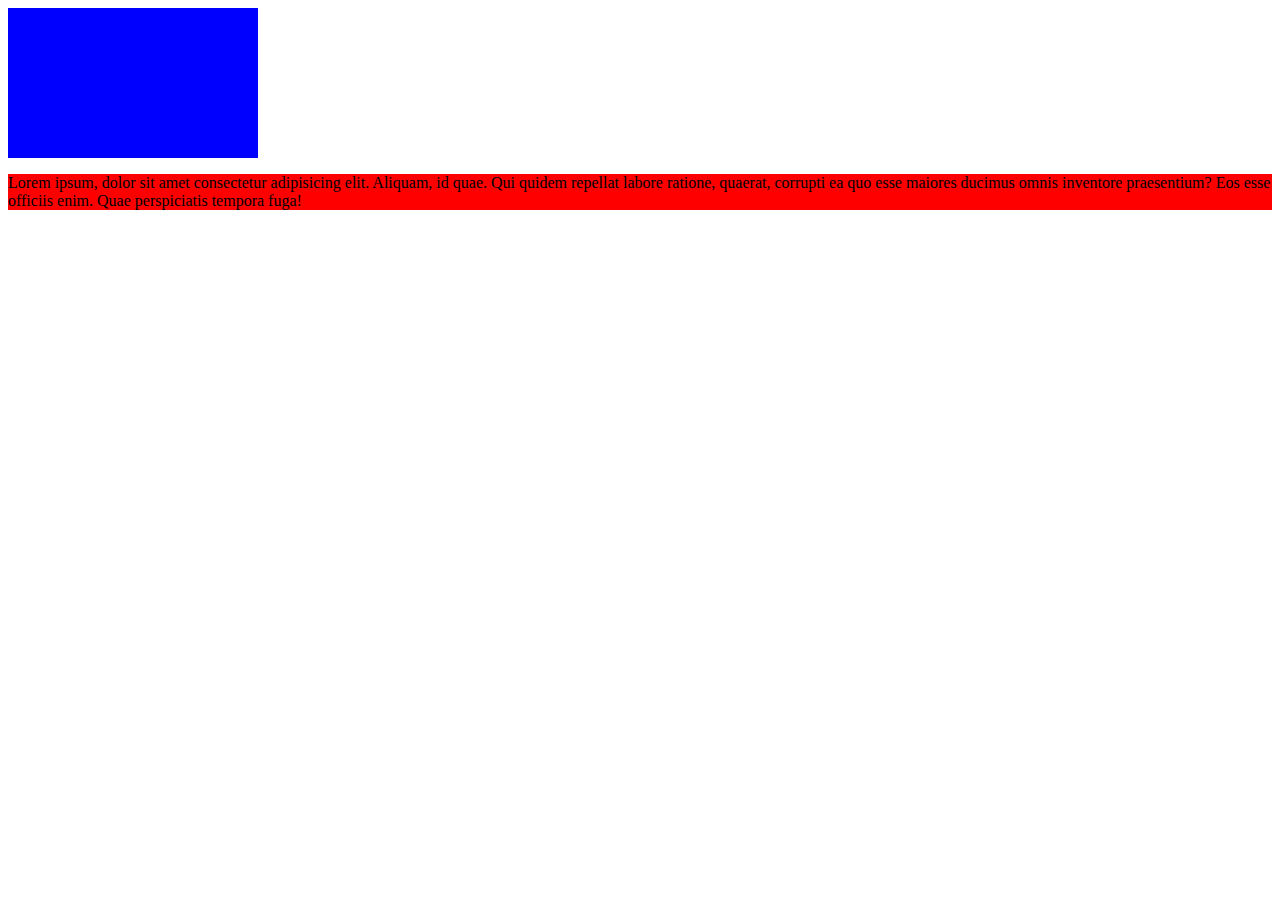
<file: 28.7/index.html>
<!DOCTYPE html>
<html lang="en">

<head>
    <meta charset="UTF-8">
    <meta name="viewport" content="width=device-width, initial-scale=1.0">
    <link rel="stylesheet" href="style.css">
    <style>
        @import url(p.css);
    </style>
    <title>Document</title>
</head>

<body>
    <div class="test"></div>
    <p>Lorem ipsum, dolor sit amet consectetur adipisicing elit. Aliquam, id quae. Qui quidem repellat labore ratione,
        quaerat, corrupti ea quo esse maiores ducimus omnis inventore praesentium? Eos esse officiis enim. Quae
        perspiciatis tempora fuga!</p>
</body>

</html>
</file>
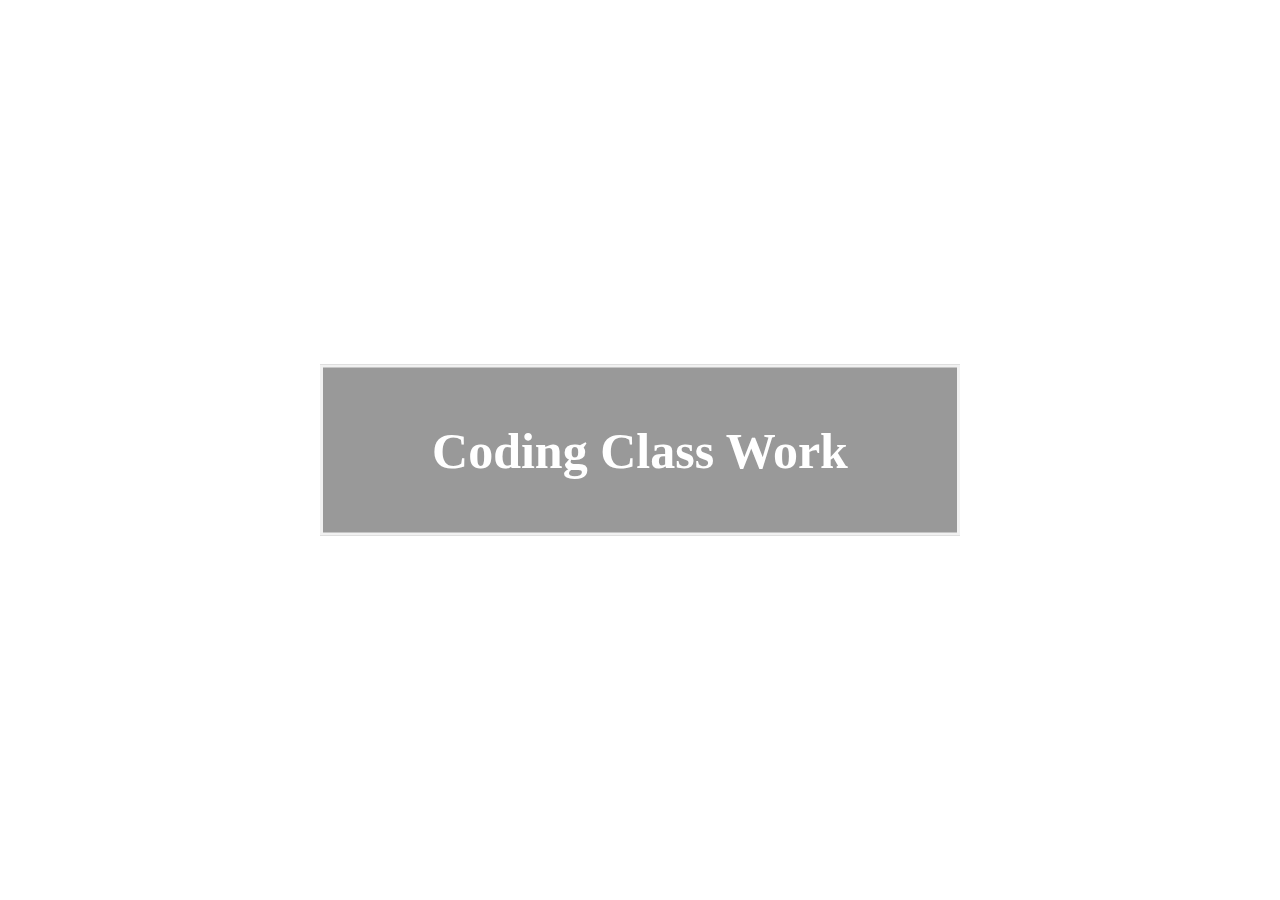
<file: cw/index.html>
<!DOCTYPE html>
<html lang="en">
<head>
    <meta charset="UTF-8">
    <meta name="viewport" content="width=device-width, initial-scale=1.0">
    <title>Class Work</title>
        <style>
            body,
            html {
                height: 100%;
                margin: 0;
    
            }
    
            * {
                box-sizing: border-box;
            }
    
            .bg-image {
                background-image: url("https://cdn.pixabay.com/photo/2017/05/10/12/41/hacker-2300772_640.jpg");
                filter: blur(8px);
                -webkit-filter: blur(8px);
                height: 80%;
                width: 90%;
                background-position: center;
                background-repeat: no-repeat;
                background-size: cover;
                /* width: 80%; */
                position: absolute;
                left: 80px ;
                right: 90px;
                top: 80px;
             
            }
    
            .bg-text {
                background-color: rgb(0, 0, 0);
                background-color: rgba(0, 0, 0, 0.4);
                color: white;
                font-weight: bold;
                border: 3px solid #f1f1f1;
                position: absolute;
                top: 50%;
                left: 50%;
                transform: translate(-50%, -50%);
                z-index: 2;
                width: 50%;
                padding: 20px;
                text-align: center;
            }
        </style>
    </head>
    
    <body>
        <div class="bg-image"></div>
        <div class="bg-text">
            <h1 style="font-size:50px">Coding Class Work</h1>
        </div>

      <!-- this is for git testing purpose  -->
      <!-- hello  -->
    </body>
</html>
</file>
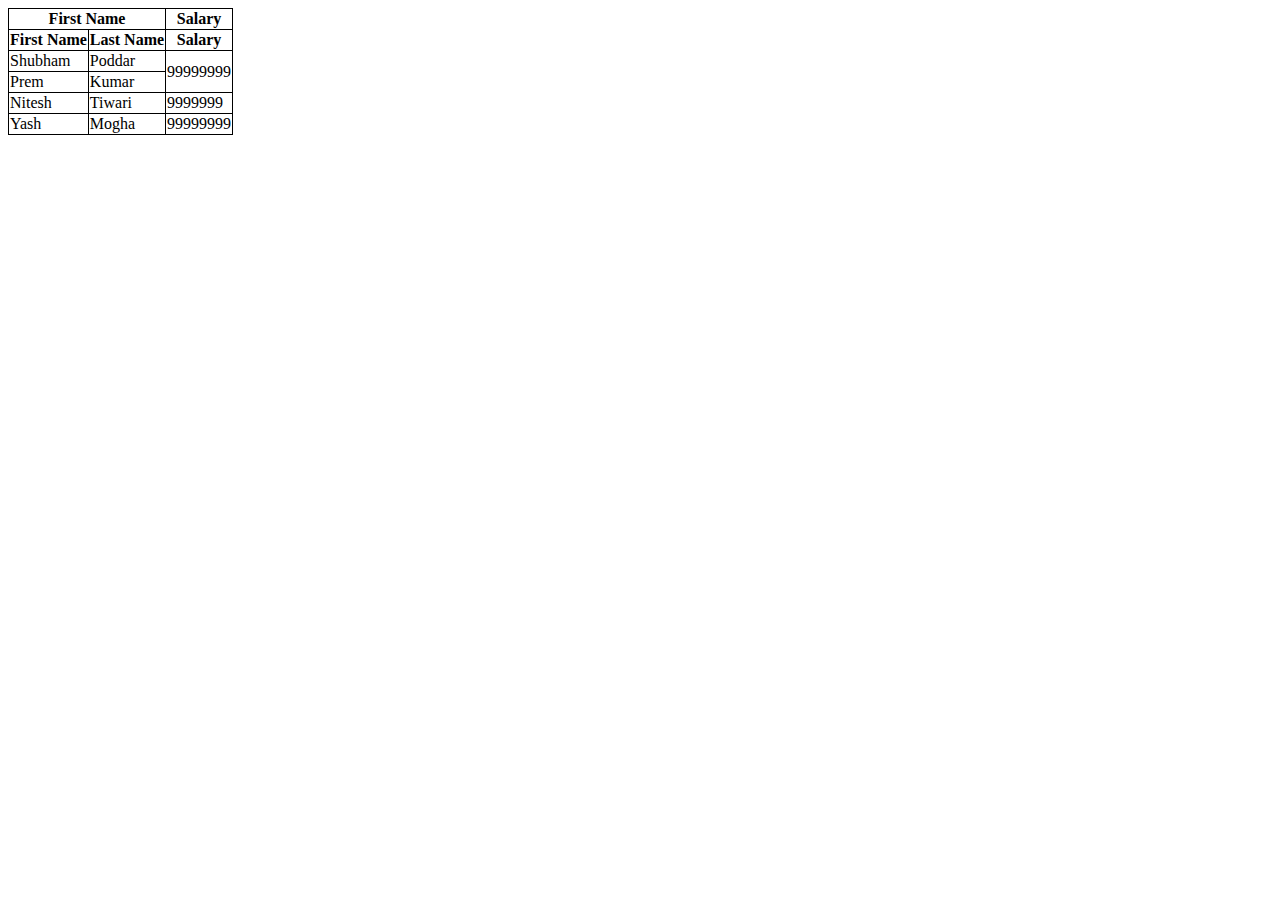
<file: New folder/index.html>
<!DOCTYPE html>
<html lang="en">

<head>
    <meta charset="UTF-8">
    <meta name="viewport" content="width=device-width, initial-scale=1.0">
    <title>Table</title>
</head>
<style>
    table, th, td {
      border: 1px solid black;
      border-collapse: collapse;
    }
    </style>
<body>
    <table>
        <tr>
            <th colspan="2">First Name</th>
            <th>Salary</th>
           
            
        </tr>
        <tr>
            <th>First Name</th>
            <th>Last Name</th>
            <th>Salary</th>
            
        </tr>

        <tr>
            <td>Shubham</td>
            <td>Poddar</td>
            <td rowspan="2">99999999</td>
           
        </tr>
        <tr>
            <td>Prem</td>
            <td>Kumar</td>
            
            
        </tr>
        <tr>
            <td>Nitesh</td>
            <td>Tiwari</td>
            <td>9999999</td>
           

        </tr>
        <tr>
            <td>Yash</td>
            <td >Mogha</td>
            <td >99999999</td>
         
        </tr>

    </table>
</body>

</html>
</file>
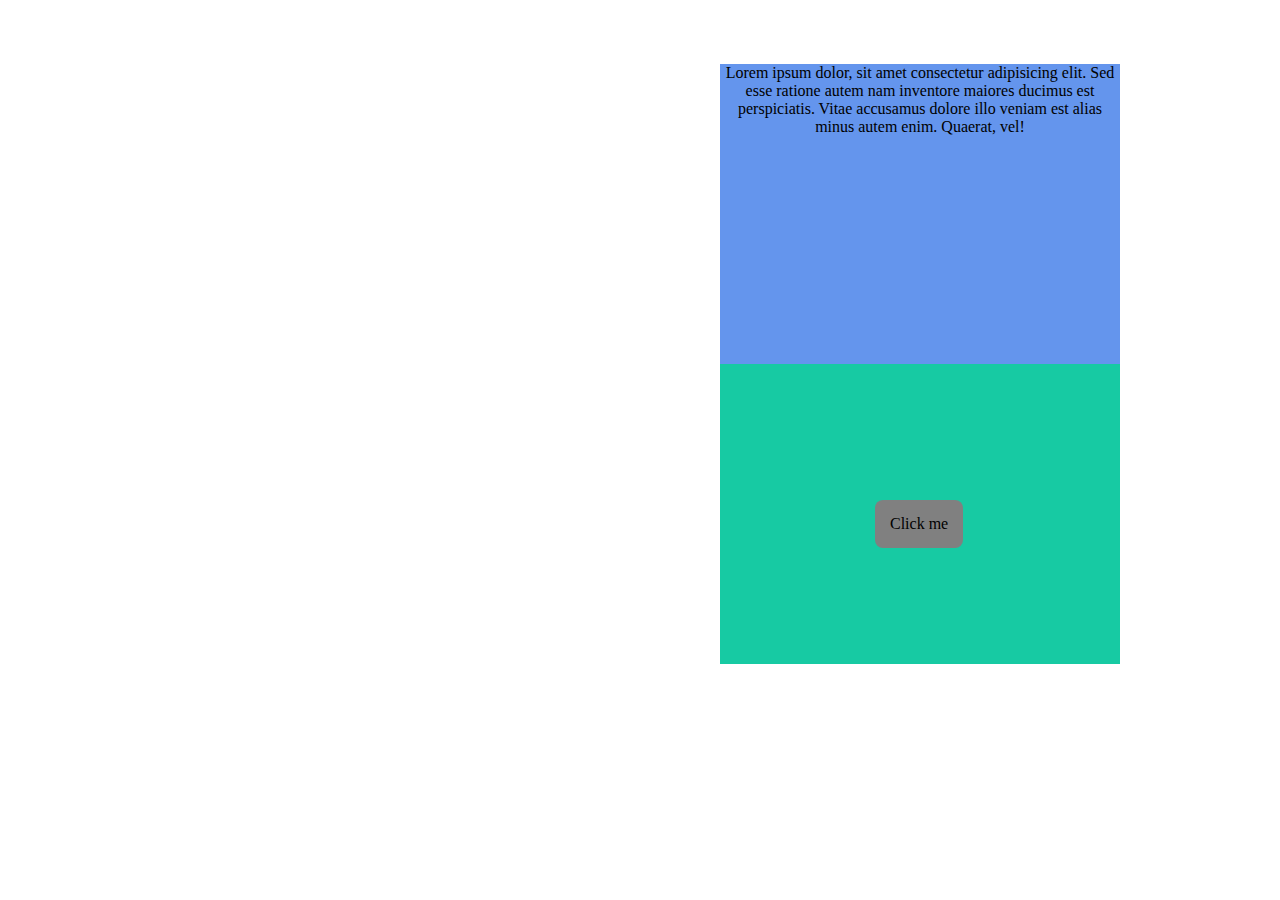
<file: internalcss.html>
<!DOCTYPE html>
<html lang="en">

<head>
    <meta charset="UTF-8">
    <meta name="viewport" content="width=device-width, initial-scale=1.0">
    <title>Document</title>
    <style>
        body{
            margin: 5%;
    margin-left: 720px;
}
        

        a
    </style>
</head>

<body>
    <div style="background-color: cornflowerblue;  text-align: center; height: 300px;
    width: 400px;
 ">
        Lorem ipsum dolor, sit amet consectetur adipisicing elit. Sed esse ratione autem nam inventore maiores
        ducimus est perspiciatis. Vitae accusamus dolore illo veniam est alias minus autem enim. Quaerat, vel!

    </div>
    <div style="background-color: rgb(23, 202, 163);     height: 300px;
    width: 400px;
 " class="btn">
        <a style="background-color: gray; text-decoration: none; color: black; border-radius: 8px;margin-top: 20px; padding: 15px; position: absolute;
    left: 875px;
    top: 480px;"
            href="#">Click me</a>
    </div>

</body>

</html>
</file>
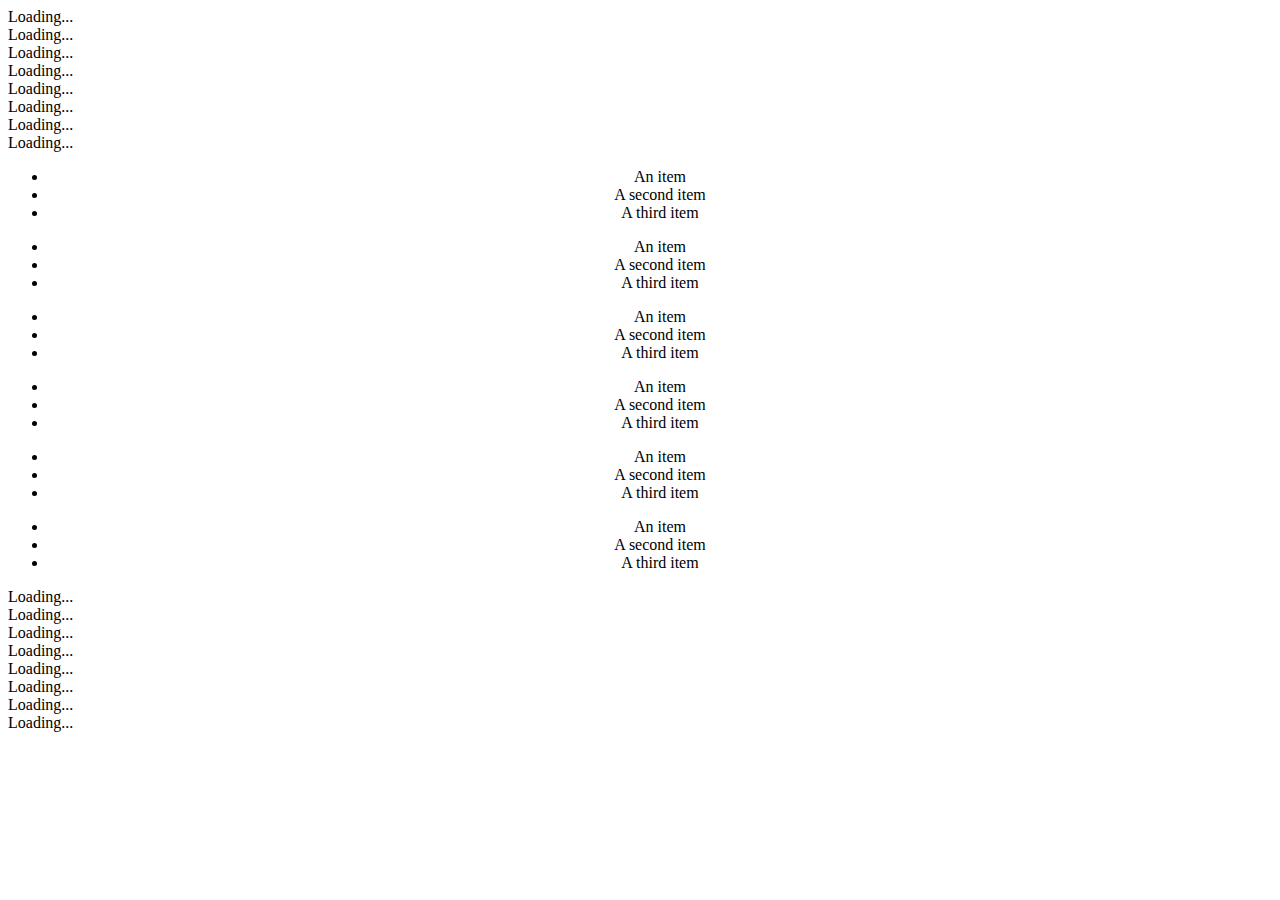
<file: zip/veg.html>
<!doctype html>
<html lang="en">
  <head>
    <meta charset="utf-8">
    <meta name="viewport" content="width=device-width, initial-scale=1">
    <title>Bootstrap demo</title>
    <link href="https://cdn.jsdelivr.net/npm/bootstrap@5.3.0/dist/css/bootstrap.min.css" rel="stylesheet" integrity="sha384-9ndCyUaIbzAi2FUVXJi0CjmCapSmO7SnpJef0486qhLnuZ2cdeRhO02iuK6FUUVM" crossorigin="anonymous">
  </head>
  
  <body>
    <div class="spinner-border text-primary" role="status">
        <span class="visually-hidden">Loading...</span>
      </div>
      <div class="spinner-border text-secondary" role="status">
        <span class="visually-hidden">Loading...</span>
      </div>
      <div class="spinner-border text-success" role="status">
        <span class="visually-hidden">Loading...</span>
      </div>
      <div class="spinner-border text-danger" role="status">
        <span class="visually-hidden">Loading...</span>
      </div>
      <div class="spinner-border text-warning" role="status">
        <span class="visually-hidden">Loading...</span>
      </div>
      <div class="spinner-border text-info" role="status">
        <span class="visually-hidden">Loading...</span>
      </div>
      <div class="spinner-border text-light" role="status">
        <span class="visually-hidden">Loading...</span>
      </div>
      <div class="spinner-border text-dark" role="status">
        <span class="visually-hidden">Loading...</span>
      </div>
    <div style="text-align: center;">
      <ul class="list-group list-group-horizontal">
        <li class="list-group-item">An item</li>
        <li class="list-group-item">A second item</li>
        <li class="list-group-item">A third item</li>
      </ul>
      <ul class="list-group list-group-horizontal-sm">
        <li class="list-group-item">An item</li>
        <li class="list-group-item">A second item</li>
        <li class="list-group-item">A third item</li>
      </ul>
      <ul class="list-group list-group-horizontal-md">
        <li class="list-group-item">An item</li>
        <li class="list-group-item">A second item</li>
        <li class="list-group-item">A third item</li>
      </ul>
      <ul class="list-group list-group-horizontal-lg">
        <li class="list-group-item">An item</li>
        <li class="list-group-item">A second item</li>
        <li class="list-group-item">A third item</li>
      </ul>
      <ul class="list-group list-group-horizontal-xl">
        <li class="list-group-item">An item</li>
        <li class="list-group-item">A second item</li>
        <li class="list-group-item">A third item</li>
      </ul>
      <ul class="list-group list-group-horizontal-xxl">
        <li class="list-group-item">An item</li>
        <li class="list-group-item">A second item</li>
        <li class="list-group-item">A third item</li>
      </ul>
    </div>
    <div class="spinner-grow text-primary" role="status">
        <span class="visually-hidden">Loading...</span>
      </div>
      <div class="spinner-grow text-secondary" role="status">
        <span class="visually-hidden">Loading...</span>
      </div>
      <div class="spinner-grow text-success" role="status">
        <span class="visually-hidden">Loading...</span>
      </div>
      <div class="spinner-grow text-danger" role="status">
        <span class="visually-hidden">Loading...</span>
      </div>
      <div class="spinner-grow text-warning" role="status">
        <span class="visually-hidden">Loading...</span>
      </div>
      <div class="spinner-grow text-info" role="status">
        <span class="visually-hidden">Loading...</span>
      </div>
      <div class="spinner-grow text-light" role="status">
        <span class="visually-hidden">Loading...</span>
      </div>
      <div class="spinner-grow text-dark" role="status">
        <span class="visually-hidden">Loading...</span>
      </div>
    <script src="https://cdn.jsdelivr.net/npm/bootstrap@5.3.0/dist/js/bootstrap.bundle.min.js" integrity="sha384-geWF76RCwLtnZ8qwWowPQNguL3RmwHVBC9FhGdlKrxdiJJigb/j/68SIy3Te4Bkz" crossorigin="anonymous"></script>
  </body>
</html>
</file>
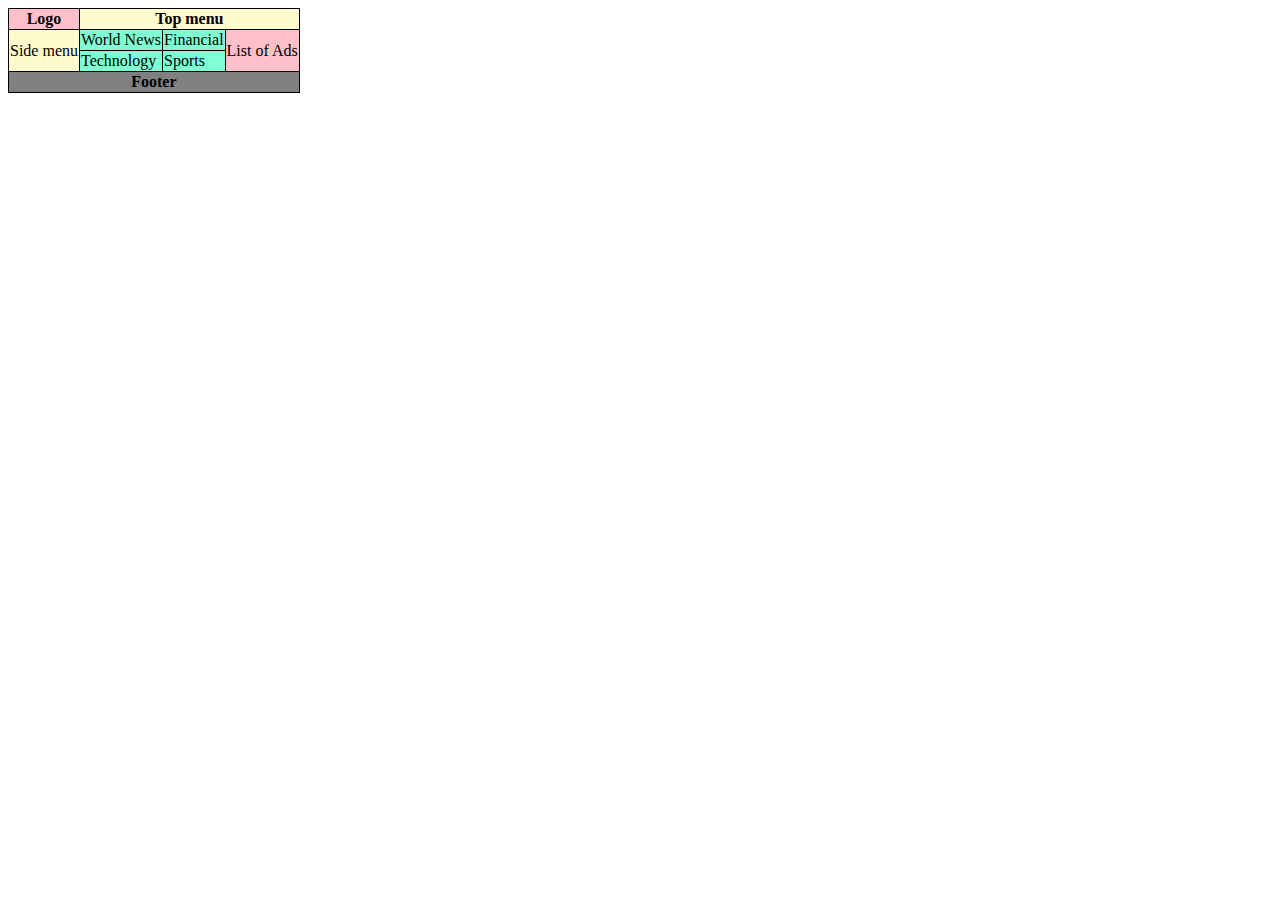
<file: 18/7/cw.html>
<!DOCTYPE html>
<html lang="en">

<head>
    <meta charset="UTF-8">
    <meta name="viewport" content="width=device-width, initial-scale=1.0">
    <title>Table</title>
</head>
<style>
    table, th, td {
      border: 1px solid black;
      border-collapse: collapse; 
    }
    </style>
<body>
    <table>
        <tr>
            <th style="background-color: pink;">Logo</th>
            <th style="background-color: lemonchiffon;" colspan="3">Top menu</th>
           
            
        </tr>
       
        

        <tr>
            <td style="background-color: lemonchiffon;" rowspan="2">Side menu</td>
            <td style="background-color: aquamarine;">World News</td>
            <td style="background-color: aquamarine;">Financial</td>
            <td style="background-color: pink;" rowspan="2">List of Ads</td>
        </tr>
        <tr>
            <td style="background-color: aquamarine;" >Technology</td>
            <td style="background-color: aquamarine;" >Sports</td>
            
            
        </tr>
        <tr> 
            <th style="background-color: gray;"colspan="4">Footer</th>
        </tr>
       

    </table>
</body>

</html>
</file>
<file: 28.7/style.css>
div{
    background-color: blue;
    width: 250px;
    height: 150px;
}
</file>
